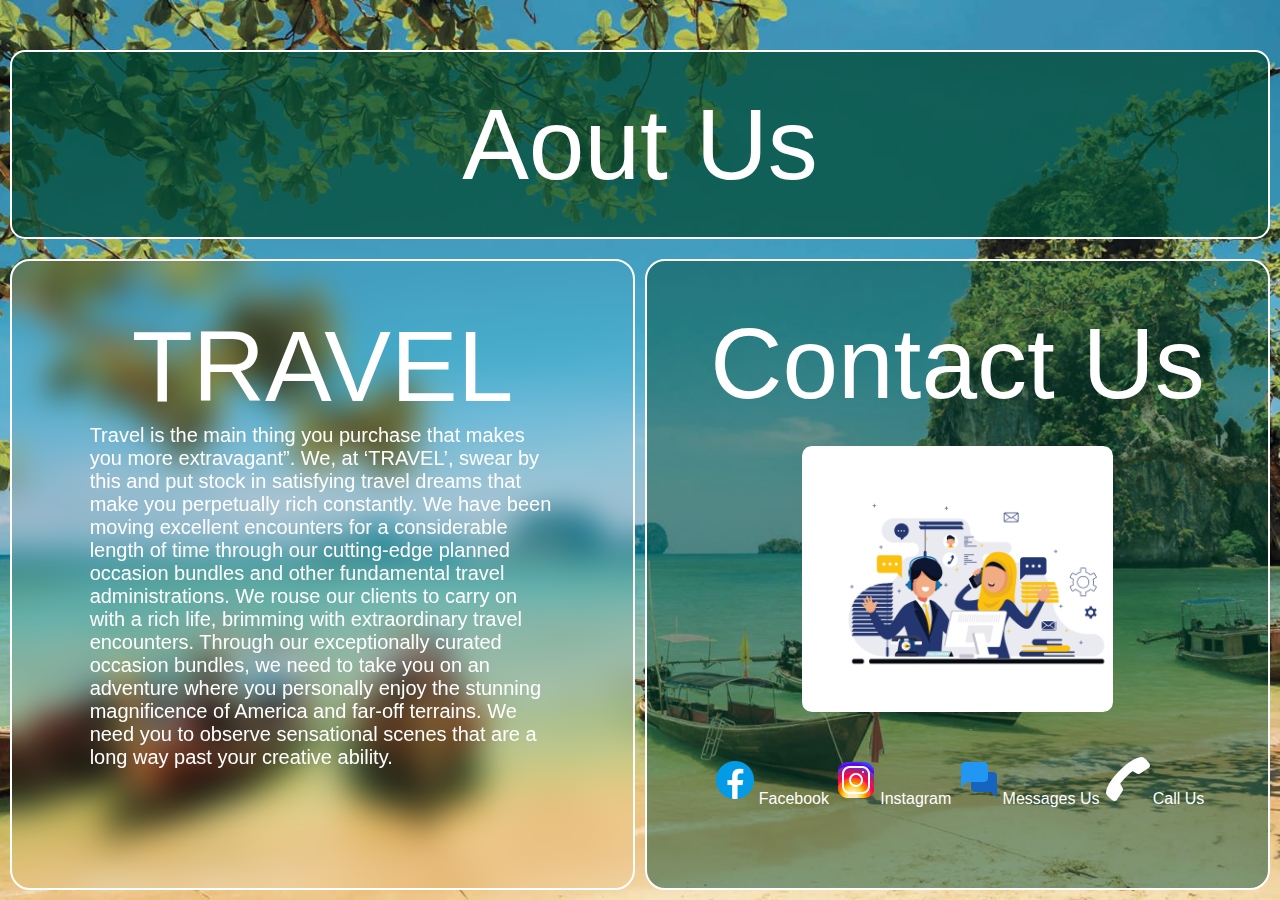
<file: about.html>
<style type="text/css"></style>
<div><link rel="stylesheet" href="head-about.css"></div>
<div><link rel="stylesheet" href="para_about.css"></div>
<div><link rel="stylesheet" href="pic&rightbody_about.css"></div>
<!DOCTYPE html>
<html lang="en">
<head>
    <meta charset="UTF-8">
    <meta name="viewport" content="width=device-width, initial-scale=1.0">
    <title>Document</title>
</head>
<body>
    <div class="everything">
        <div class="head">
            <div class="buttom-head">Aout Us</div>
        </div>
        <div class="bodymid">
            <div class="left-body">
                <div class="about">TRAVEL</div>
                <div class="inabout">Travel is the main thing you purchase that makes you more extravagant”. We, at ‘TRAVEL’, swear by this and put stock in satisfying travel dreams that make you perpetually rich constantly.

                    We have been moving excellent encounters for a considerable length of time through our cutting-edge planned occasion bundles and other fundamental travel administrations. We rouse our clients to carry on with a rich life, brimming with extraordinary travel encounters.
                    
                    Through our exceptionally curated occasion bundles, we need to take you on an adventure where you personally enjoy the stunning magnificence of America and far-off terrains. We need you to observe sensational scenes that are a long way past your creative ability.
                    
                    </div>
            </div>
            <div class="right-body">
                
                <div class="contact">Contact Us</div> 
                
                <div class="mid"></div> 
                <div class="alllogo">
                    <a href="https://www.facebook.com/ahnes.sam" target="_blank"><div class="face"><img src="picture/icons8-facebook-48.png">Facebook</div></a>
                    <a href="https://www.instagram.com/k3y_yy/" target="_blank"><div class="Ig"><img src="picture/icons8-instagram-48.png">Instagram</div></a>
                    <a href="https://www.messenger.com/t/100011361271034" target="_blank"><div class="Mess"><img src="picture/icons8-chat-48.png">Messages Us</div></a>
                    <a href="https://web.telegram.org/a/#1986683819" target="_blank"><div class="call"><img src="picture/icons8-call-50 (3).png">Call Us</div></a>
                </div>        
            </div>
        </div>
    </div>
</body>
</html>
</file>
<file: head-about.css>
*{
    margin: 0%;
    padding: 0%;
    box-sizing: border-box;
}
.everything{
    display: flex;
    flex-direction: column;
    height: 100%;
    padding: 50px 10px 10 10px;
    background-image: url(picture/Thailand.jpg);
    background-position: center;
    background-size: cover;
}
.head{
    display: flex;
    flex-direction: column;
    align-items: center;
    width: 100%;
    height: 30%;
}

.buttom-head{
    display: flex;
    flex-direction: row;
    justify-content: center;
    align-items: center;
    height: 100%;
    width: 100%;
    font-size: 100px;
    font-family: 'Franklin Gothic Medium', 'Arial Narrow', Arial, sans-serif;
    background-color: rgba(0, 74, 51, 0.728);
    background-position: top;
    border-radius: 15px;
    background-size: cover;
    color: white;
    border: solid 2px white;
}
</file>
<file: para_about.css>
*{
    margin: 0%;
    padding: 0%;
    box-sizing: border-box;
}

.left-body{
    display: flex;
    flex-direction: column;
    align-items: center;
    justify-content: center;
    width: 50%;
    height: 100%;
    background: transparent;
    backdrop-filter: blur(15px);
    border: solid 2px white;
    border-radius: 20px;
    margin-right: 5px;
    color: white;
}

.about{
    display: flex;
    flex-direction: row;
    justify-content: center;
    align-items: flex-end;
    width: 100%;
    height: 35%;
    font-size: 100px;
    font-family: 'Franklin Gothic Medium', 'Arial Narrow', Arial, sans-serif;
}
.inabout{
    display: flex;
    flex-direction: row;
    justify-content: center;
    align-items: flex-start;
    width: 75%;
    height: 100%;
    font-size: 20px;
    font-family: 'Trebuchet MS', 'Lucida Grande', Arial;
}
</file>
<file: pic&rightbody_about.css>
*{
    margin: 0%;
    padding: 0%;
    box-sizing: border-box;
}
.bodymid{
    display: flex;
    flex-direction: row;
    width: 100%;
    height: 100%;
    margin-top: 20px;   
}


.right-body{
    display: flex;
    flex-direction: column;
    justify-content: center;
    align-items: center;
    width: 50%;
    height: 100%;
    border: solid 2px rgb(255, 255, 255);
    margin-left: 5px;
    border-radius: 20px;
    background-color: rgba(0, 74, 51, 0.479);
}

.contact{
    display: flex;
    flex-direction: row;
    justify-content: center;
    align-items: flex-end;
    width: 100%;
    height: 35%;
    font-size: 100px;
    font-family: 'Franklin Gothic Medium', 'Arial Narrow', Arial, sans-serif;
    color: white;
    margin-top: 5px;
}

.mid{
    background-image: url(picture/contact-us.gif);
    background-position: center;
    background-size: cover;
    width: 50%;
    height: 60%;
    margin-top: 25px;
    border-radius: 10px;
    border: solid 2px white;
    margin-bottom: 20px;
}

.alllogo{
    display: flex;
    flex-direction: row;
    justify-content: space-around;
    align-items: flex-end;
    height: 30%;
    width: 80%;
    transition: 0.5s;
    font-family: 'Trebuchet MS', 'Lucida Grande', Arial;
    padding-bottom: 80px;
}


a{
    text-decoration: none;
    transition: 0.7s;
    color: white;
}

a:hover{
    font-size: 20px;
    text-decoration: underline;
}
</file>
